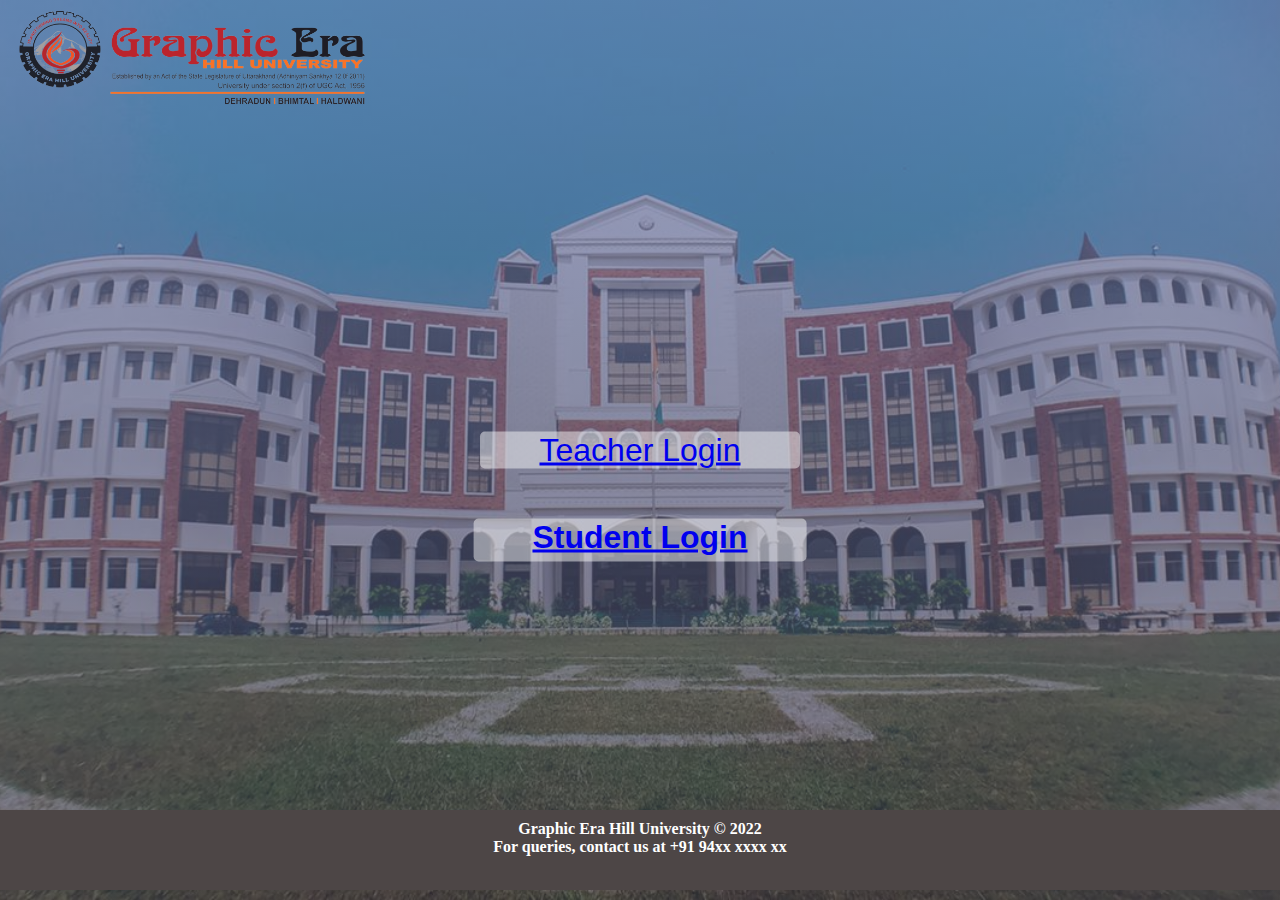
<file: index.html>
<?php
    include 'mysqlll.php';
?>

    <!DOCTYPE html>
    <html>

    <head>
        <meta charset="utf-8">
        <meta http-equiv="X-UA-Compatible" content="IE=edge">
        <title>teachers_schedule</title>
        <meta name="description" content="">
        <meta name="viewport" content="width=device-width, initial-scale=1">
        <link rel="stylesheet" href="style1.css">
    </head>

    <body>
        <div class="header">
            <div>
                <a href="studentlog.html" title="Home"> <img src="images/finalogo.png" width="30%" style="padding-top: 0px;padding-left: 0px;position: relative;"> </a>
            </div>
            <div class="btn">
                <a type="button" style="margin: 10px;" href="teacherlogin.php" title="click to enter your timings">Teacher Login</a>
            </div>
            <br>
            <br>
            <div class="btn2">
                <a type="button" href="studentlog.html" title="click to search for the subject teacher">Student Login</a>
            </div>
            <div class="footer">
                <h4>Graphic Era Hill University &copy; 2022</h4>
                <h4>For queries, contact us at +91 94xx xxxx xx</h4>
            </div>
        </div>
    </body>

    </html>
</file>
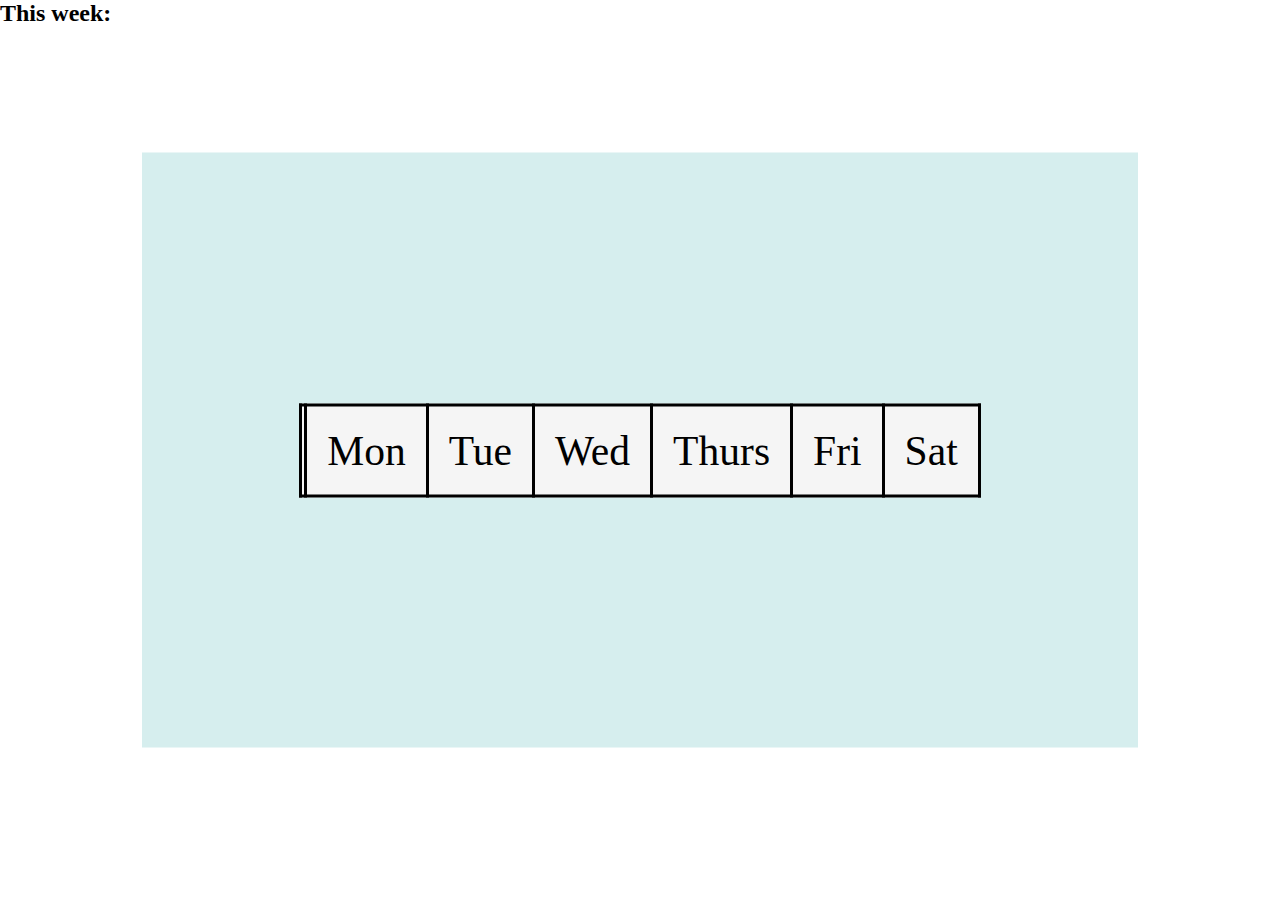
<file: newpage2.html>
<!DOCTYPE html>
<html>

<head>
    <meta charset="utf-8">
    <meta http-equiv="X-UA-Compatible" content="IE=edge">
    <title>teachers_schedule</title>
    <meta name="description" content="">
    <meta name="viewport" content="width=device-width, initial-scale=1">
    <script src="https://ajax.googleapis.com/ajax/libs/jquery/3.6.0/jquery.min.js"></script>
    <script src=func.js></script>
    <link rel="stylesheet" href="style1.css">
</head>

<body>
    <div>
        <p>
            <h2>This week:</h2>
        </p>
        <div class="tab">
            <table>
                <th>
                    <td class="data" onclick="openForm()">Mon</td>
                    <td class="data" onclick="openForm()">Tue</td>
                    <td class="data" onclick="openForm()">Wed</td>
                    <td class="data" onclick="openForm()">Thurs</td>
                    <td class="data" onclick="openForm()">Fri</td>
                    <td class="data" onclick="openForm()">Sat</td>
                </th>
            </table>
        </div>
    </div>
    </div>
    <div class="loginPopup">
        <div class="formPopup" id="popupForm">
            <form action="action_page.php" class="formContainer" method="post">
                <h2>Please enter the timings</h2>
                <br>
                <label for="from" aria-placeholder="Select time">From</label>
                <select id="from">
                <option value="9">9</option>
                <option value="10">10</option>
                <option value="11">11</option>
                <option value="12">12</option>
                <option value="1">1</option>
                <option value="2">2</option>
                <option value="3">3</option>
                <option value="4">4</option>
                <option value="5">5</option>
            </select>
                <label for="to" aria-placeholder="Select time">To</label>
                <select id="to">
                <option value="10">10</option>
                <option value="11">11</option>
                <option value="12">12</option>
                <option value="1">1</option>
                <option value="2">2</option>
                <option value="3">3</option>
                <option value="4">4</option>
                <option value="5">5</option>
            </select>
                <br>
                <br>
                <input type="submit" class="btn" placeholder="Enter">
                <button type="button" class="btn cancel" onclick="closeForm()">Close</button>
            </form>
        </div>
    </div>
</body>

</html>
</file>
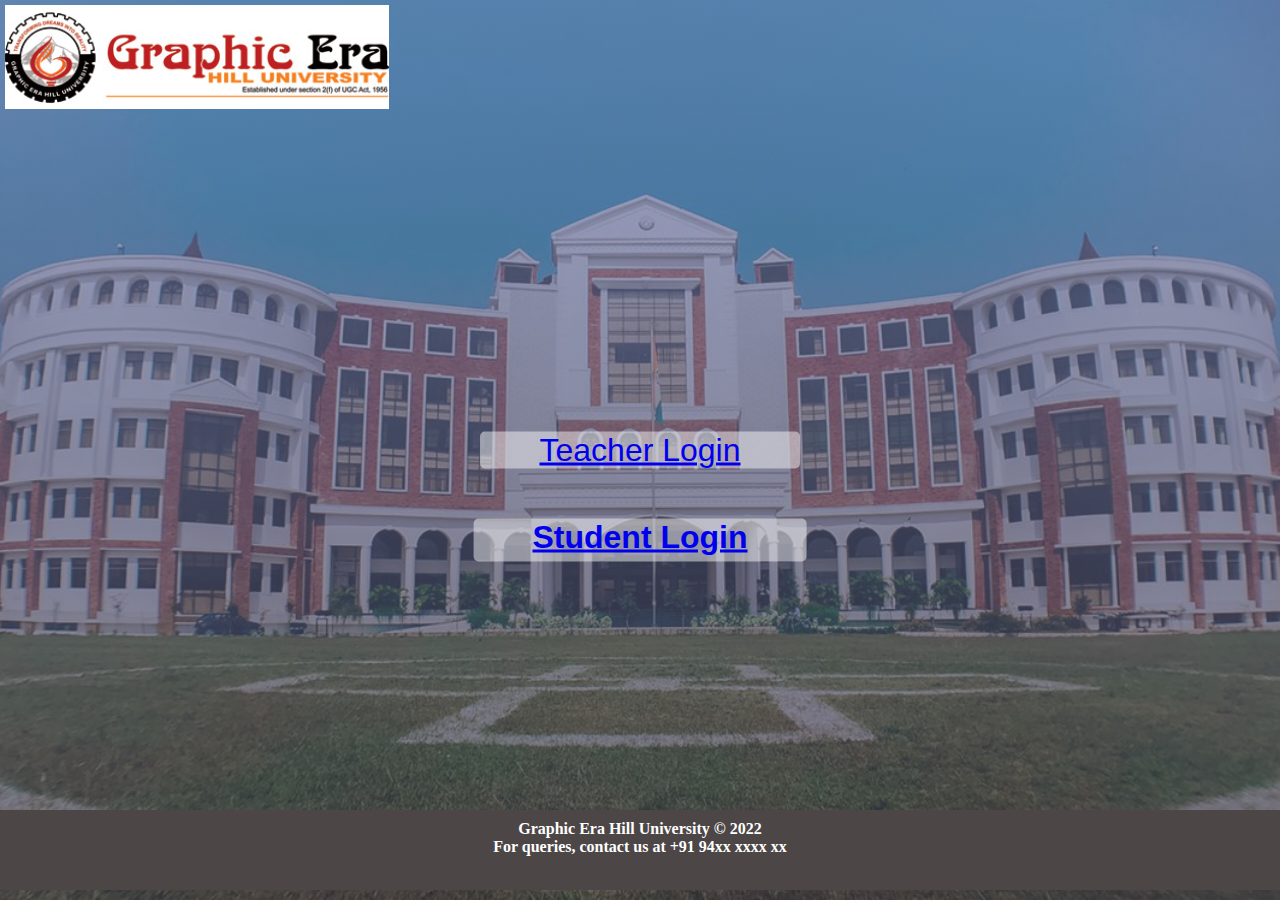
<file: pg1.html>
<!DOCTYPE html>
<html>

<head>
    <meta charset="utf-8">
    <meta http-equiv="X-UA-Compatible" content="IE=edge">
    <title>teachers_schedule</title>
    <meta name="description" content="">
    <meta name="viewport" content="width=device-width, initial-scale=1">
    <link rel="stylesheet" href="style1.css">
</head>

<body>
    <div class="header">
        <div>
            <a href="studentlog.html" title="Home"> <img src="images/gehulogo.jpg" width="30%" style="padding-top: 5px;padding-left: 5px;position: relative;"> </a>
        </div>
        <div class="btn">
            <a type="button" style="margin: 10px;" href="facultylog.html" title="click to enter your timings">Teacher Login</a>
        </div>
        <br>
        <br>
        <div class="btn2">
            <a type="button" href="studentlog.html" title="click to search for the subject teacher">Student Login</a>
        </div>
        <div class="footer">
            <h4>Graphic Era Hill University &copy; 2022</h4>
            <h4>For queries, contact us at +91 94xx xxxx xx</h4>
        </div>
    </div>
</body>

</html>
</file>
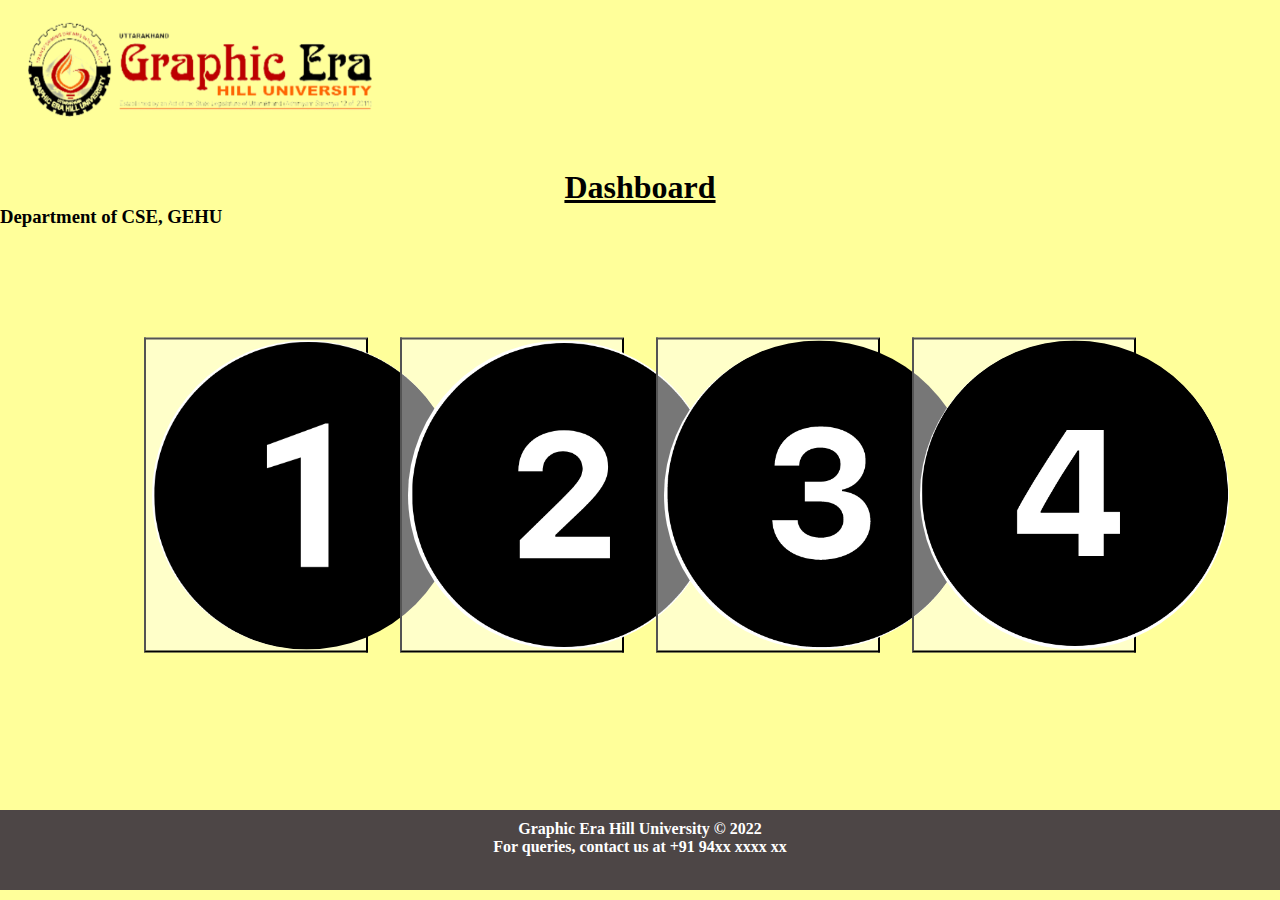
<file: studentlog.html>
<!DOCTYPE html>
<html>

<head>
    <meta charset="utf-8">
    <meta http-equiv="X-UA-Compatible" content="IE=edge">
    <title>student_dashboard</title>
    <meta name="description" content="">
    <meta name="viewport" content="width=device-width, initial-scale=1">
    <link rel="stylesheet" href="style1.css">
</head>

<body style="background-color:rgb(255, 255, 154);">
    <div class="banner">
        <a href="studentlog.html" title="Home"> <img src="images/finallogo.png" width="30%" height="130px"> </a>
    </div>
    <div class="heading">
        <h1>Dashboard</h1>
        <h3>Department of CSE, GEHU</h3>
    </div>
    <div>
        <button class="yearbtn">
            <a href="year1.html"><img src="images/1.png" style="height:100%; border-radius:50%" title="Year 1"></a>
        </button>
        <button class="yearbtn2">
            <a href="year2.html"><img src="images/2.png" style="height:100%; border-radius:50%" title="Year 2"></a>
        </button>
        <button class="yearbtn3">
            <a href="year3.html"><img src="images/3.png" style="height:100%; border-radius:50%" title="Year 3"></a>
        </button>
        <button class="yearbtn4">
            <a href="year4.html"><img src="images/4.png" style="height:100%; border-radius:50%" title="Year 4"></a>
        </button>
    </div>
    <div class="footer">
        <h4>Graphic Era Hill University &copy; 2022</h4>
        <h4>For queries, contact us at +91 94xx xxxx xx</h4>
    </div>
</body>

</html>
</file>
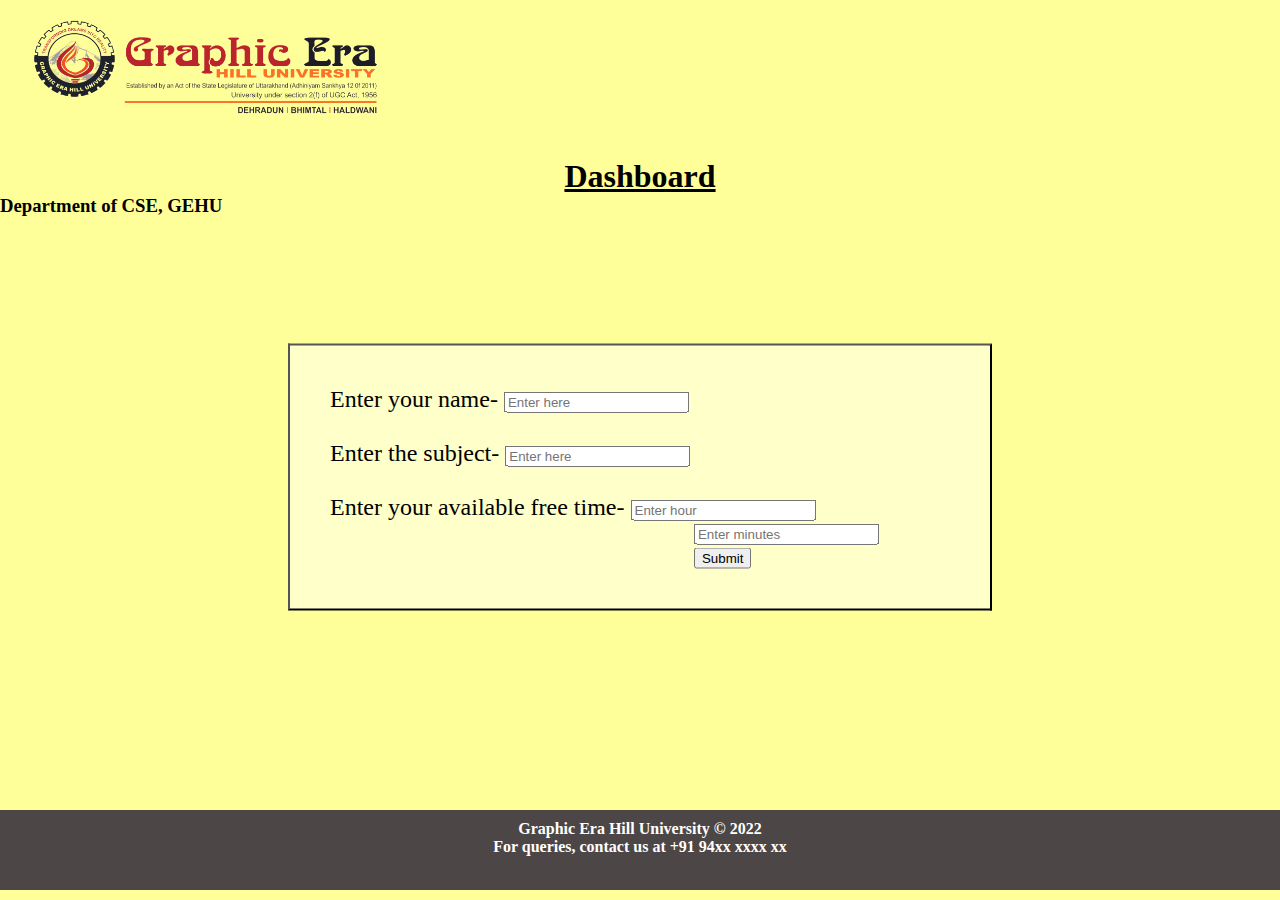
<file: teacherlog.html>
<!DOCTYPE html>
<html>
    <head>
        <meta charset="utf-8">
        <meta http-equiv="X-UA-Compatible" content="IE=edge">
        <title>teachers_schedule</title>
        <meta name="description" content="">
        <meta name="viewport" content="width=device-width, initial-scale=1">
        <link rel="stylesheet" href="style1.css">
    </head>

    <body style="background-color:rgb(255, 255, 154);">
        <div class="banner">
            <a href="studentlog.html" title="Home"> <img src="images/finalogo.png" width="30%" style="padding-top: 5px;padding-left: 5px;position: relative;"> </a>
        </div>
        <div class="heading">
            <h1>Dashboard</h1>
            <h3>Department of CSE, GEHU</h3>
        </div>
        <div>
            <button class="yearsbutton">
                <div>
                    <label for="name">Enter your name-</label>
                    <input id="name" type="text" placeholder="Enter here">
                </div>
                <br>
                <div>
                    <label for="sub">Enter the subject-</label>
                    <input id="sub" type="text" placeholder="Enter here">
                </div>   
                <br>
                <div>
                    <label for="timings">Enter your available free time-</label>
                    <input id="timings" type="numbers" placeholder="Enter hour">
                    <div>
                        <pre>                               <input id="timings" type="numbers" placeholder="Enter minutes"></pre>
                    </div>
                </div>
                <div class=""submitbutton>
                    <pre>                               <input type="submit" value="Submit"></pre>
                </div>
            </button>
        </div>
        <div class="footer">
            <h4>Graphic Era Hill University &copy; 2022</h4>
            <h4>For queries, contact us at +91 94xx xxxx xx</h4>
        </div>
    </body>
</html>
</file>
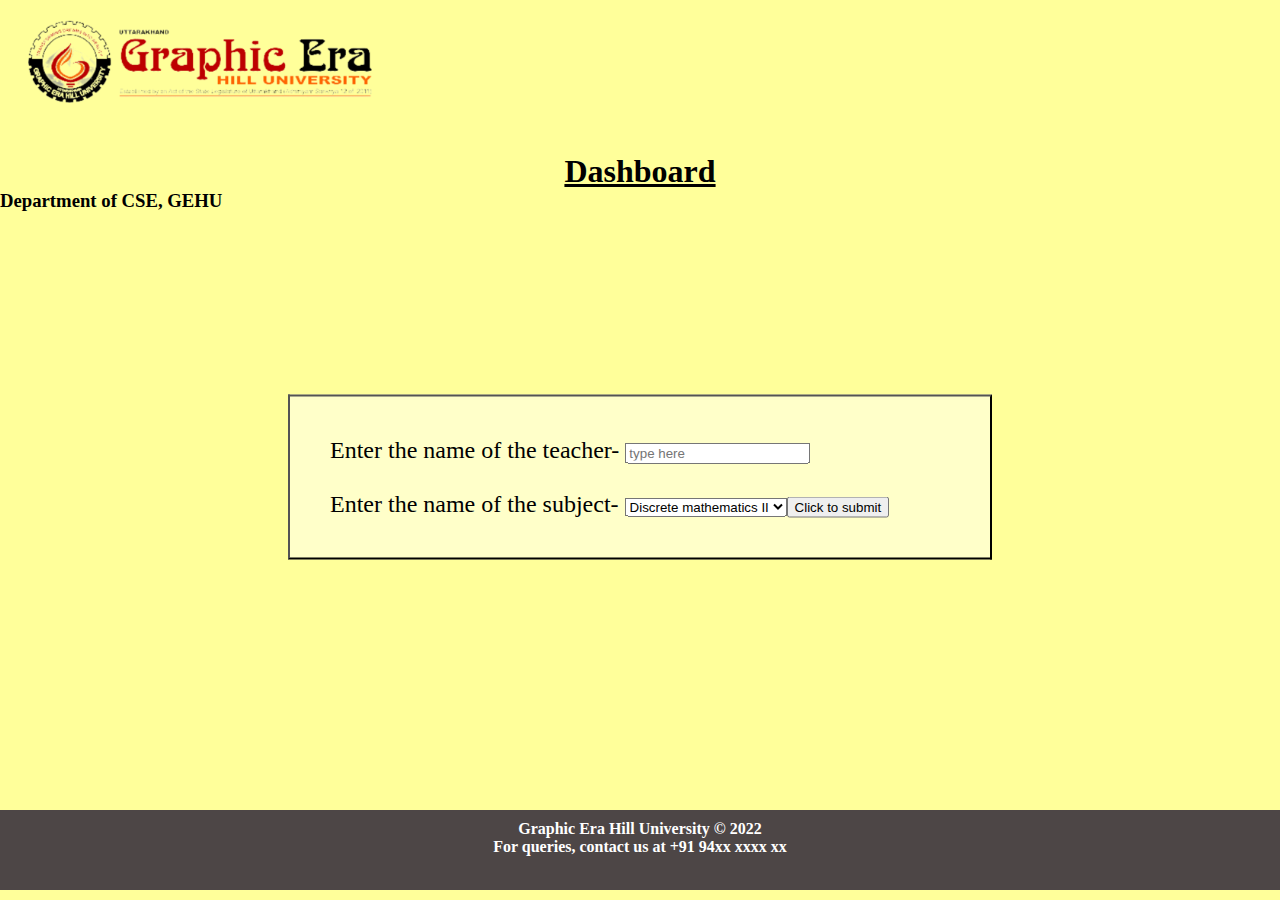
<file: year1.html>
<!DOCTYPE html>
<html>

<head>
    <meta charset="utf-8">
    <meta http-equiv="X-UA-Compatible" content="IE=edge">
    <title>search</title>
    <meta name="description" content="">
    <meta name="viewport" content="width=device-width, initial-scale=1">
    <link rel="stylesheet" href="style1.css">
</head>

<body style="background-color:rgb(255, 255, 154);">
    <div class="footer">
        <h4>Graphic Era Hill University &copy; 2022</h4>
        <h4>For queries, contact us at +91 94xx xxxx xx</h4>
    </div>
    <div class="banner">
        <a href="studentlog.html" title="Home"> <img src="images/finallogo.png" width="30%"> </a>
    </div>
    <div class="heading">
        <h1>Dashboard</h1>
        <h3>Department of CSE, GEHU</h3>
    </div>
    <div>
        <button class="yearsbutton">
            <div>
                <label for="name">Enter the name of the teacher-</label>
                <input type="text" id="name" placeholder="type here"><br>
            </div>
            <br>
            <div>
                <label for="sub">Enter the name of the subject-</label>
                <select id="sub" placeholder="search here"><br>
                    <option value="Intro to programming" selected>Intro to programming</option>
                    <option value="Discrete mathematics I ">Discrete mathematics I </option>
                    <option value="Python ">Python </option>
                    <option value="Discrete mathematics II " selected>Discrete mathematics II </option>
                    <option value="Design">Design</option>
                    <option value="C language">C language</option>
            </div>
        </button>
    </div>
    <div class="submitbutton">
        <pre>
            <input type="submit" value="Click to submit">
        </pre>
    </div>
</body>

</html>
</file>
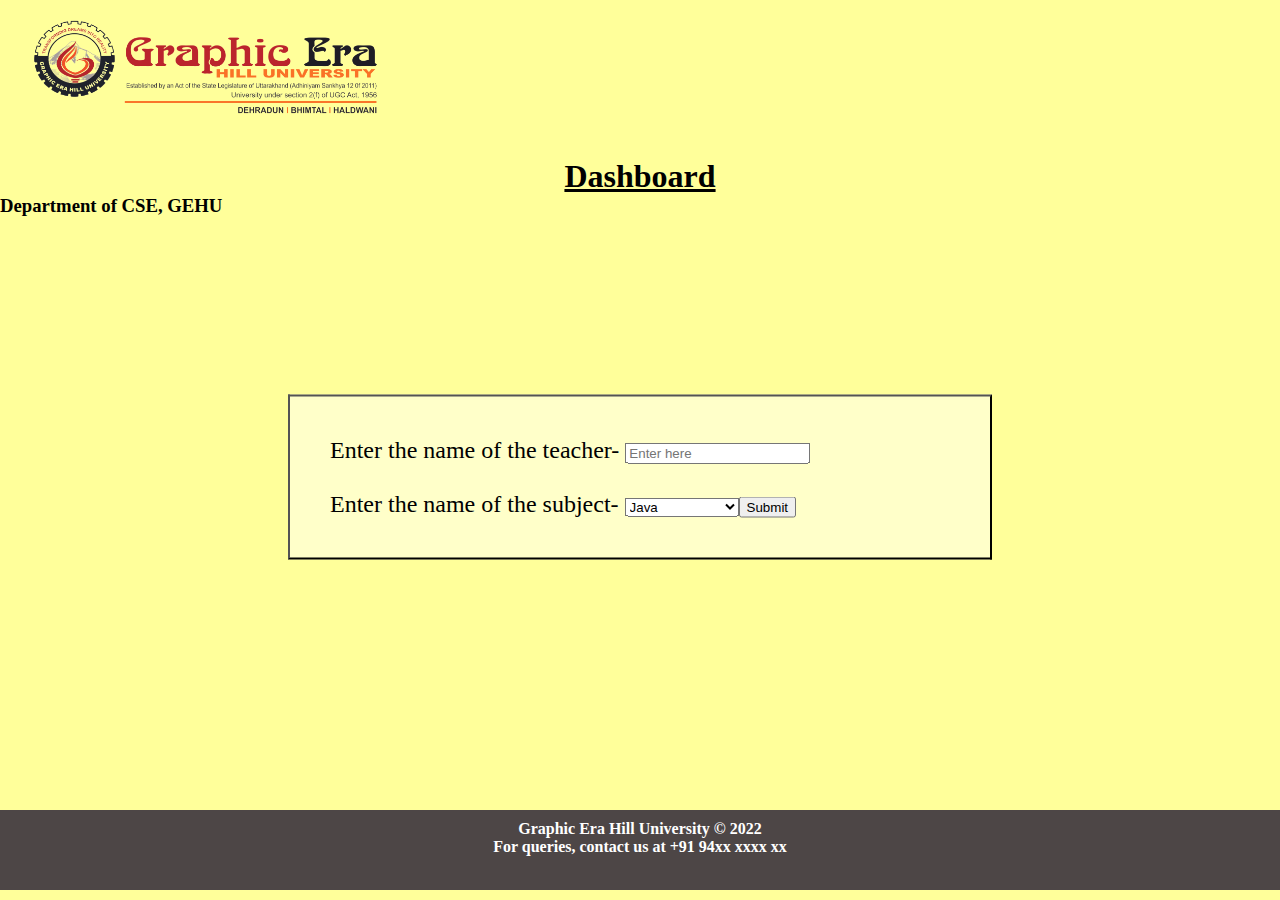
<file: year2.html>
<!DOCTYPE html>
<html>
    <head>
        <meta charset="utf-8">
        <meta http-equiv="X-UA-Compatible" content="IE=edge">
        <title>search</title>
        <meta name="description" content="">
        <meta name="viewport" content="width=device-width, initial-scale=1">
        <link rel="stylesheet" href="style1.css">
    </head>

    <body style="background-color:rgb(255, 255, 154);">
        <div class="banner">
            <a href="studentlog.html" title="Home"> <img src="images/finalogo.png" width="30%" style="padding-top: 5px;padding-left: 5px;position: relative;"> </a>
        </div>
        <div class="heading">
            <h1>Dashboard</h1>
            <h3>Department of CSE, GEHU</h3>
        </div>
        <div class="footer">
            <h4>Graphic Era Hill University &copy; 2022</h4>
            <h4>For queries, contact us at +91 94xx xxxx xx</h4>
        </div>
        <div>
            <button class="yearsbutton">
                <div>
                    <label for="name">Enter the name of the teacher-</label>
                    <input type="text" id="name" placeholder="Enter here"><br>
                </div>
                <br>
                <div>
                    <label for="sub">Enter the name of the subject-</label>
                    <select id="sub" placeholder="Search here"><br>
                        <option value="DAA" selected>DAA</option>
                        <option value="DSA">DSA</option>
                        <option value="C++ ">C++ </option>
                        <option value="Java" selected>Java</option>
                        <option value="COA"> COA</option>
                        <option value="Automata">Automata</option>
                        <option value="Microprocessor">Microprocessor</option>
                </div>
            </button>
        </div>
        <div>
            <input type="submit" value="Submit">
        </div>
    </body>
</html>
</file>
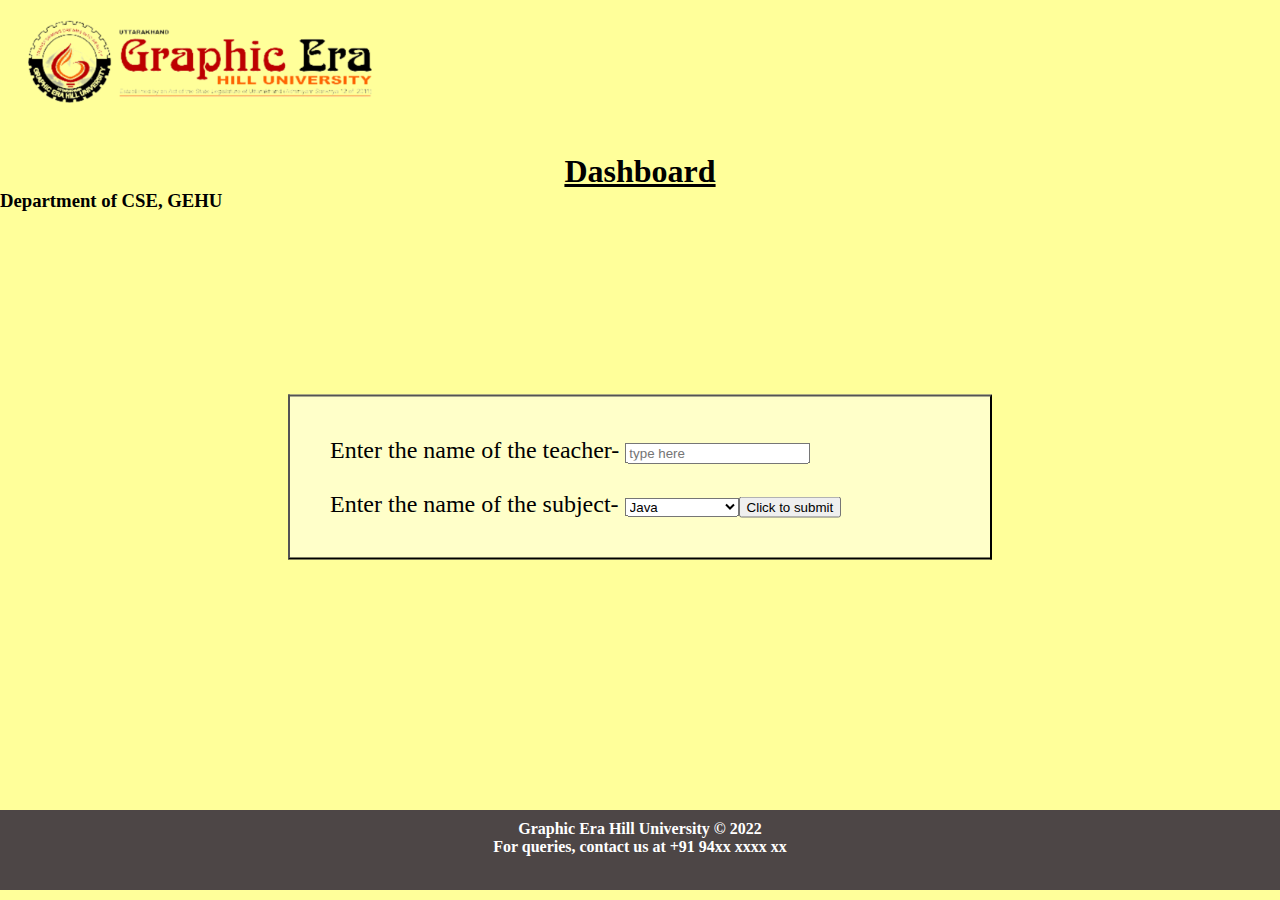
<file: year3.html>
<!DOCTYPE html>
<html>

<head>
    <meta charset="utf-8">
    <meta http-equiv="X-UA-Compatible" content="IE=edge">
    <title>search</title>
    <meta name="description" content="">
    <meta name="viewport" content="width=device-width, initial-scale=1">
    <link rel="stylesheet" href="style1.css">
</head>

<body style="background-color:rgb(255, 255, 154);">
    <div class="banner">
        <a href="studentlog.html" title="Home"> <img src="images/finallogo.png" width="30%"> </a>
    </div>
    <div class="heading">
        <h1>Dashboard</h1>
        <h3>Department of CSE, GEHU</h3>
    </div>
    <div class="footer">
        <h4>Graphic Era Hill University &copy; 2022</h4>
        <h4>For queries, contact us at +91 94xx xxxx xx</h4>
    </div>
    <div>
        <button class="yearsbutton">
            <div>
                <label for="name">Enter the name of the teacher-</label>
                <input type="text" id="name" placeholder="type here"><br>
            </div>
            <br>
            <div>
                <label for="sub">Enter the name of the subject-</label>
                <select id="sub" placeholder="search here"><br>
                    <option value="DAA" selected>DAA</option>
                    <option value="DSA">DSA</option>
                    <option value="C++ ">C++ </option>
                    <option value="Java" selected>Java</option>
                    <option value="COA"> COA</option>
                    <option value="Automata">Automata</option>
                    <option value="Microprocessor">Microprocessor</option>
            </div>
        </button>
    </div>
    <div>
        <input type="submit" value="Click to submit">
    </div>
</body>

</html>
</file>
<file: style1.css>
* {
        margin: 0;
    }
    /*pg1 bg*/
    
    .header {
        min-height: 100vh;
        width: 100%;
        background-image: linear-gradient(rgba(121, 135, 182, 0.705), rgba(54, 54, 75, 0.637)), url(images/gehu.jpeg);
        background-position: center;
        background-size: cover;
        position: relative;
    }
    /*pg1 teacher login button*/
    
    .header .btn {
        text-decoration: none;
        text-decoration-line: none;
        display: block;
        position: absolute;
        text-decoration-line: none;
        text-decoration: none;
        top: 50%;
        left: 50%;
        font-family: Arial, Helvetica, sans-serif;
        transform: translate(-50%, -50%);
        -ms-transform: translate(-50%, -50%);
        background-color: rgba(255, 255, 255, 0.466);
        width: 25%;
        font-size: 200%;
        cursor: pointer;
        border-radius: 5px;
        text-align: center;
        padding: auto;
        text-align: center;
        text-decoration: none;
    }
    /*pg1 student login button*/
    
    .header .btn2 {
        text-decoration: none;
        display: block;
        text-decoration-line: none;
        position: absolute;
        text-decoration-line: none;
        text-decoration: none;
        font-display: black;
        font-family: Arial, Helvetica, sans-serif;
        font-weight: bold;
        top: 60%;
        left: 50%;
        transform: translate(-50%, -50%);
        -ms-transform: translate(-50%, -50%);
        background-color: rgba(255, 255, 255, 0.466);
        width: 26%;
        height: 43px;
        font-size: 200%;
        cursor: pointer;
        border-radius: 5px;
        text-align: center;
        padding: auto;
        text-align: center;
        text-decoration: none;
    }
    
    .header .btn:hover,
    .btn2:hover {
        background-color: whitesmoke;
    }
    
    .header .footer {
        text-align: center;
        padding-top: 10px;
        position: absolute;
        top: 90%;
        display: block;
        background-color: rgb(77, 70, 70);
        text-decoration: none;
        text-align: center;
        color: white;
        width: 100%;
        height: 70px;
    }
    
    .banner {
        margin-left: none;
        padding-top: 5px;
        padding-left: 10px;
        position: relative;
        text-decoration: none;
    }
    /*for year1,year2,year3,year4 search bar and facultylog input bar*/
    
    .yearsbutton {
        text-decoration: none;
        display: block;
        position: absolute;
        top: 53%;
        left: 50%;
        font-family: Georgia, 'Times New Roman', Times, serif;
        transform: translate(-50%, -50%);
        -ms-transform: translate(-50%, -50%);
        background-color: rgba(255, 255, 255, 0.466);
        width: 55%;
        font-size: 150%;
        cursor: pointer;
        text-align: left;
        padding: 40px;
    }
    /*for year1,year2,year3,year4 buttons on studentlog.html*/
    
    .yearbtn {
        text-decoration: none;
        display: block;
        position: absolute;
        top: 55%;
        left: 20%;
        transform: translate(-50%, -50%);
        -ms-transform: translate(-50%, -50%);
        background-color: rgba(255, 255, 255, 0.466);
        width: 17.5%;
        height: 35%;
        cursor: pointer;
        text-align: center;
        padding: none;
        border-radius: none;
        border-width: 30px black;
    }
    
    .yearbtn2 {
        text-decoration: none;
        display: block;
        position: absolute;
        top: 55%;
        left: 40%;
        transform: translate(-50%, -50%);
        -ms-transform: translate(-50%, -50%);
        background-color: rgba(255, 255, 255, 0.466);
        width: 17.5%;
        height: 35%;
        cursor: pointer;
        text-align: center;
        padding: none;
        border-radius: none;
        border-width: 30px black;
    }
    
    .yearbtn3 {
        text-decoration: none;
        display: block;
        position: absolute;
        top: 55%;
        left: 60%;
        transform: translate(-50%, -50%);
        -ms-transform: translate(-50%, -50%);
        background-color: rgba(255, 255, 255, 0.466);
        width: 17.5%;
        height: 35%;
        cursor: pointer;
        text-align: center;
        padding: none;
        border-radius: none;
        border-width: 30px black;
    }
    
    .yearbtn4 {
        text-decoration: none;
        display: block;
        position: absolute;
        top: 55%;
        left: 80%;
        transform: translate(-50%, -50%);
        -ms-transform: translate(-50%, -50%);
        background-color: rgba(255, 255, 255, 0.466);
        width: 17.5%;
        height: 35%;
        cursor: pointer;
        text-align: center;
        padding: none;
        border-radius: none;
        border-width: 30px black;
    }
    
    .footer {
        text-align: center;
        padding-top: 10px;
        position: absolute;
        top: 90%;
        display: block;
        background-color: rgb(77, 70, 70);
        text-decoration: none;
        text-align: center;
        color: white;
        width: 100%;
        height: 70px;
    }
    /*submit button for year1,year2,year3,year4*/
    
    .submitbutton {
        top: 90%;
        left: 70%;
        padding: 30px;
    }
    
    .loginbutton {
        text-decoration: none;
        margin: 15px;
        display: block;
        position: absolute;
        top: 50%;
        left: 50%;
        font-family: Georgia, 'Times New Roman', Times, serif;
        transform: translate(-50%, -50%);
        -ms-transform: translate(-50%, -50%);
        background-color: rgba(255, 255, 255, 0.801);
        width: 25%;
        height: 45%;
        font-size: 125%;
        text-align: center;
        padding: 20px;
        border-radius: 8px;
        border: 1px solid rgb(196, 192, 192);
    }
    
    .block {
        display: block;
        width: 100%;
        background-color: white;
        font-size: small;
    }
    
    #rememberme {
        display: flex;
        color: #8a8b8e;
        float: left;
        font-size: 12px;
        cursor: pointer;
        margin-left: 12px;
    }
    
    #forgotpassword {
        display: flex;
        padding-right: 17px;
        float: right;
        font-size: 12px;
        cursor: pointer;
    }
    
    .signup {
        font-size: medium;
        border-bottom: 10px;
        display: inline-flexbox;
        justify-content: center;
        align-items: center;
        padding: 12px;
    }
    
    .subbutton {
        margin-top: 30px;
        margin: 5px;
        font-size: 12px;
        width: 88%;
        height: 30px;
        padding: 4px;
        background-color: green;
        text-align: center;
        border-color: green;
        color: white;
        cursor: pointer;
    }
    
    .loginbutton #signup {
        background-color: #eeedf1;
        color: #8a8b8e;
        font-size: 12px;
        width: 110%;
        padding: 20px 0px;
        text-align: center;
        cursor: pointer;
    }
    
    #username {
        height: 20px;
    }
    
    .loginbutton input[type=text]:focus,
    .loginbutton input[type=password]:focus {
        background-color: #ddd;
        outline: none;
    }
    
    .loginPopup {
        position: relative;
        text-align: center;
        width: 100%;
    }
    
    .formPopup {
        display: none;
        position: fixed;
        left: 45%;
        top: 2.5%;
        transform: translate(-50%, 5%);
        border: 3px solid #999999;
        z-index: 9;
        left: 50%;
        top: 35%;
    }
    
    .formContainer {
        max-width: 300px;
        padding: 20px;
        background-color: #fff;
    }
    
    .formContainer .btn {
        padding: 12px 20px;
        border: none;
        background-color: #8ebf42;
        color: #fff;
        cursor: pointer;
        width: 100%;
        margin-bottom: 15px;
        opacity: 0.8;
    }
    
    .formContainer .cancel {
        background-color: #cc0000;
    }
    
    .formContainer .btn:hover,
    .openButton:hover {
        opacity: 1;
    }
    
    table,
    td {
        font-size: 11mm;
        width: 800px;
        margin: auto;
        padding: 20px;
        text-align: center;
        border: 3px solid black;
        border-collapse: collapse;
        cursor: pointer;
        width: 90px;
        background-color: whitesmoke;
    }
    
    td:hover {
        background-color: #6ba7a7;
    }
    
    .table {
        width: 80%;
    }
    
    .loginPopup {
        position: relative;
        text-align: center;
        width: 100%;
    }
    
    #sched {
        padding-right: 30px;
        text-align: center;
    }
    
    .tab {
        text-align: center;
        background-color: #D6EEEE;
        border-color: 5px aquamarine;
        height: 55%;
        width: 70%;
        padding: 50px;
        display: flex;
        justify-content: center;
        align-items: center;
        position: absolute;
        top: 50%;
        left: 50%;
        transform: translate(-50%, -50%);
    }
    
    h1 {
        display: flex;
        align-items: center;
        justify-content: center;
        text-decoration: underline;
        cursor: pointer;
        padding-top: 30px;
    }
    
    .mdpg {
        background-color: rgb(77, 77, 255);
        display: block;
        text-align: left;
        position: absolute;
        right: 0%;
        width: 16%;
        height: 25%;
    }
    
    .mod {
        text-decoration: none;
        color: white;
        font-family: Arial, Helvetica, sans-serif;
        display: block;
        padding-left: 18px;
        padding-top: 45px;
    }
</file>
